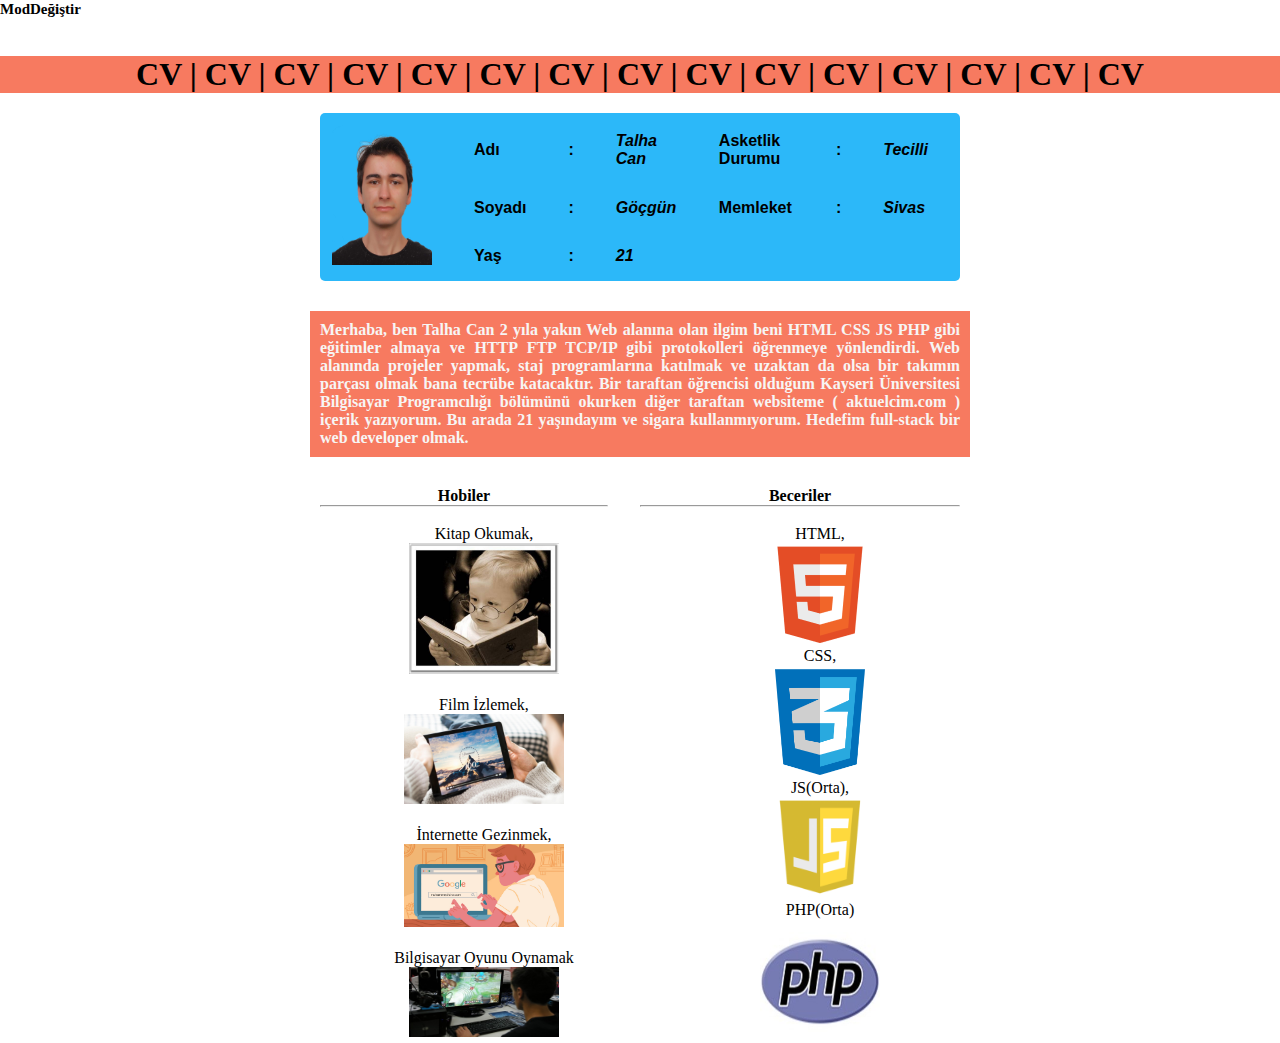
<file: index.html>
<!DOCTYPE html>
<html lang="tr">
<head>
	<meta http-equiv="content-type" content="text/html; charset=utf-8">
	<meta name="viewport" content="width=device-width, initial-scale=1.0">
	<link rel="stylesheet" href="css.css">
</head>
<body>
	<div>
		<span id="modchange" onclick="switchMod()">ModDeğiştir</span>
		<div id="cvid">
			<h1>CV | CV | CV | CV | CV | CV | CV | CV | CV | CV | CV | CV | CV | CV | CV</h1>
		</div>
	</div>
		<div id="tablediv">
			<table>
				<tr>
					<td rowspan="4"><a href="DSC_9299.png" target="_blank"><img src="DSC_9299.png" width="100px" height="140px"></a></td>
				</tr>
				<tr>
					<td><b>Adı</b></td>
					<td><b>:</b></td>
					<td><b><i>Talha Can</i></b></td>
					<td><b>Asketlik Durumu</b></td>
					<td><b>:</b></td>
					<td><b><i>Tecilli</i></b></td>
				</tr>
				<tr>
					<td><b>Soyadı</b></td>
					<td><b>:</b></td>
					<td><b><i>Göçgün</i></b></td>
					<td><b>Memleket</b></td>
					<td><b>:</b></td>
					<td><b><i>Sivas</i></b></td>

				</tr>
				<tr>
					<td><b>Yaş</b></td>
					<td><b>:</b></td>
					<td><b><i>21</i></b></td>
				</tr>
			</table>
		</div>
		<div id="tanitimdiv">
			<p>
				<b>Merhaba, ben Talha Can 2 yıla yakın Web alanına olan ilgim beni HTML CSS JS PHP gibi eğitimler almaya ve HTTP FTP TCP/IP gibi protokolleri
				öğrenmeye yönlendirdi. Web alanında projeler yapmak, staj programlarına katılmak ve uzaktan da olsa bir takımın parçası olmak bana tecrübe katacaktır.
				Bir taraftan öğrencisi olduğum Kayseri Üniversitesi Bilgisayar Programcılığı bölümünü okurken diğer taraftan websiteme ( aktuelcim.com ) içerik yazıyorum. Bu arada 21 yaşındayım ve sigara kullanmıyorum.
				Hedefim full-stack bir web developer olmak.</b>
			</p>
		</div>
		<div id="hobbiesandabilities">
			<div id="hobbies">
				<strong>Hobiler</strong>
				<hr />
				<ul>
					<li><br />Kitap Okumak,<br /><a href="kitap_okumak.jpg" target="_blank"><img src="kitap_okumak.jpg" width="150px" height="131px"></a></li>
					<li><br />Film İzlemek,<br /><a href="film_izlemek.jpg" target="_blank"><img src="film_izlemek.jpg" width="160px" height="90px"></a></li>
					<li><br />İnternette Gezinmek,<br /><a href="internette_gezinmek.jpg" target="_blank"><img src="internette_gezinmek.jpg" width="160px" height="83px"></a></li>
					<li><br />Bilgisayar Oyunu Oynamak<br /><a href="bilgisayar_oynamak.jpg" target="_blank"><img src="bilgisayar_oynamak.jpg" width="150px" height="70px"></a></li>
				<ul>
			</div>
			<div id="abilities">
				<strong>Beceriler</strong>
				<hr />
				<ul>
					<li><br />HTML,<br /><a href="html.png" target="_blank"><img src="html.png" width="120px" height="100px"></a></li>
					<li>CSS,<br /><a href="css.png" target="_blank"><img src="css.png" width="90px" height="110px"></a></li>
					<li>JS(Orta),<br /><a href="js.png" target="_blank"><img src="js.png" width="120px" height="100px"></a></li>
					<li>PHP(Orta)<br /><a href="php.jpg" target="_blank"><img src="php.jpg" width="120px" height="120px"></a></li>
				<ul>
			</div>
		</div>
		<script language="javascript" type="text/javascript">
			function switchMod(){
				let body = document.getElementsByTagName("body")[0];
				if(body.style.backgroundColor=="black"){
					body.style.backgroundColor = "white";
					body.style.color = "black";
				}else{
					body.style.backgroundColor = "black";
					body.style.color = "white";
				}
			}
		</script>
</body>
</html>
</file>
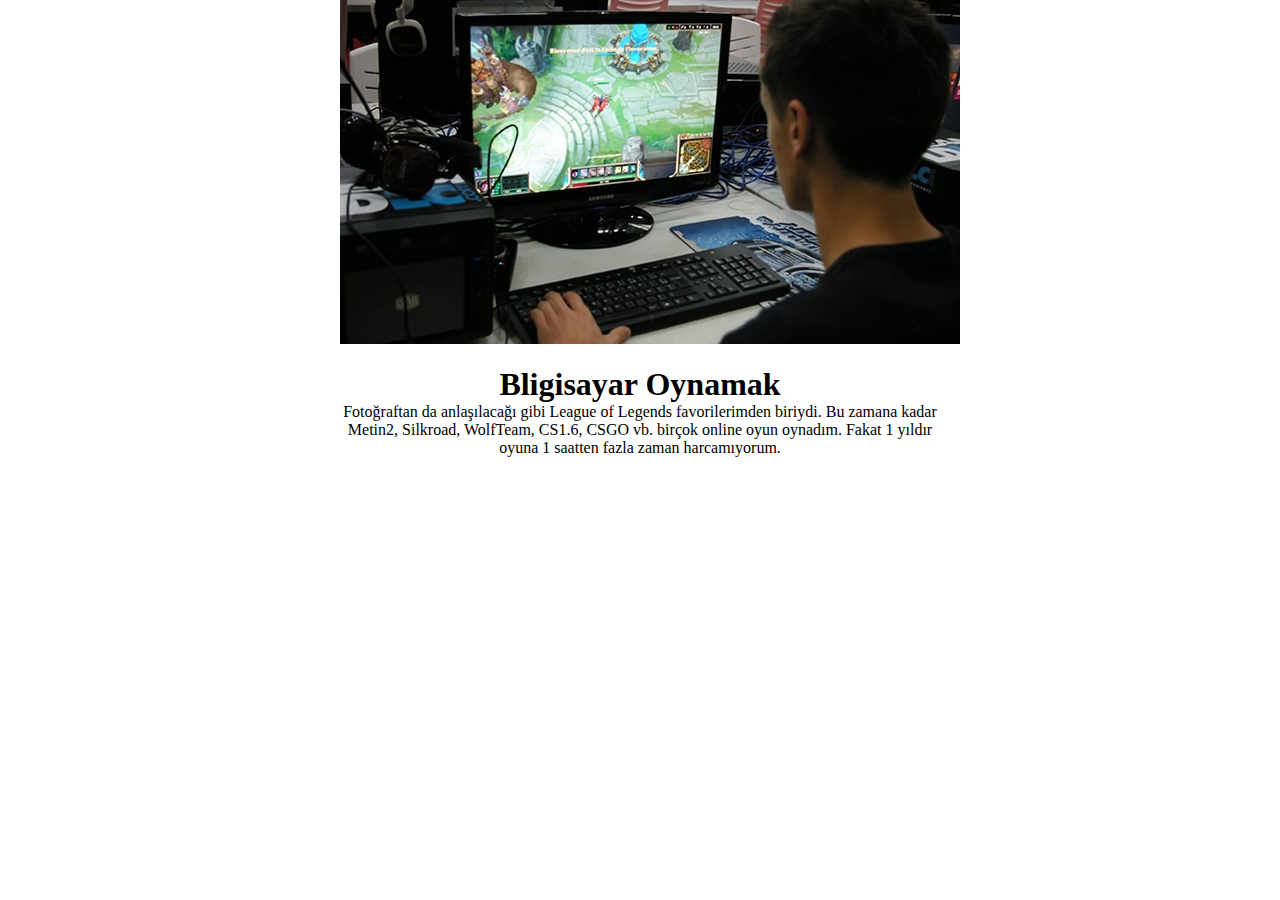
<file: computergames.html>
<!DOCTYPE html>
<html lang="tr">
<head>
	<meta http-equiv="content-type" content="text/html; charset=utf-8">
	<meta name="viewport" content="width=device-width, initial-scale=1.0">
	<link rel="stylesheet" href="css2.css">
	<title>Bilgisayar Oynamak</title>
</head>
<body>
		<div id="img"><img src="bilgisayar_oynamak.jpg"></div><br />
		<div id="title"><h1>Bligisayar Oynamak</h1></div>
		<div id="explain">Fotoğraftan da anlaşılacağı gibi League of Legends favorilerimden biriydi. Bu zamana kadar Metin2, Silkroad, WolfTeam, CS1.6, CSGO vb. birçok online oyun oynadım. Fakat 1 yıldır oyuna 1 saatten fazla zaman harcamıyorum.</div>
	
</body>
</html>
</file>
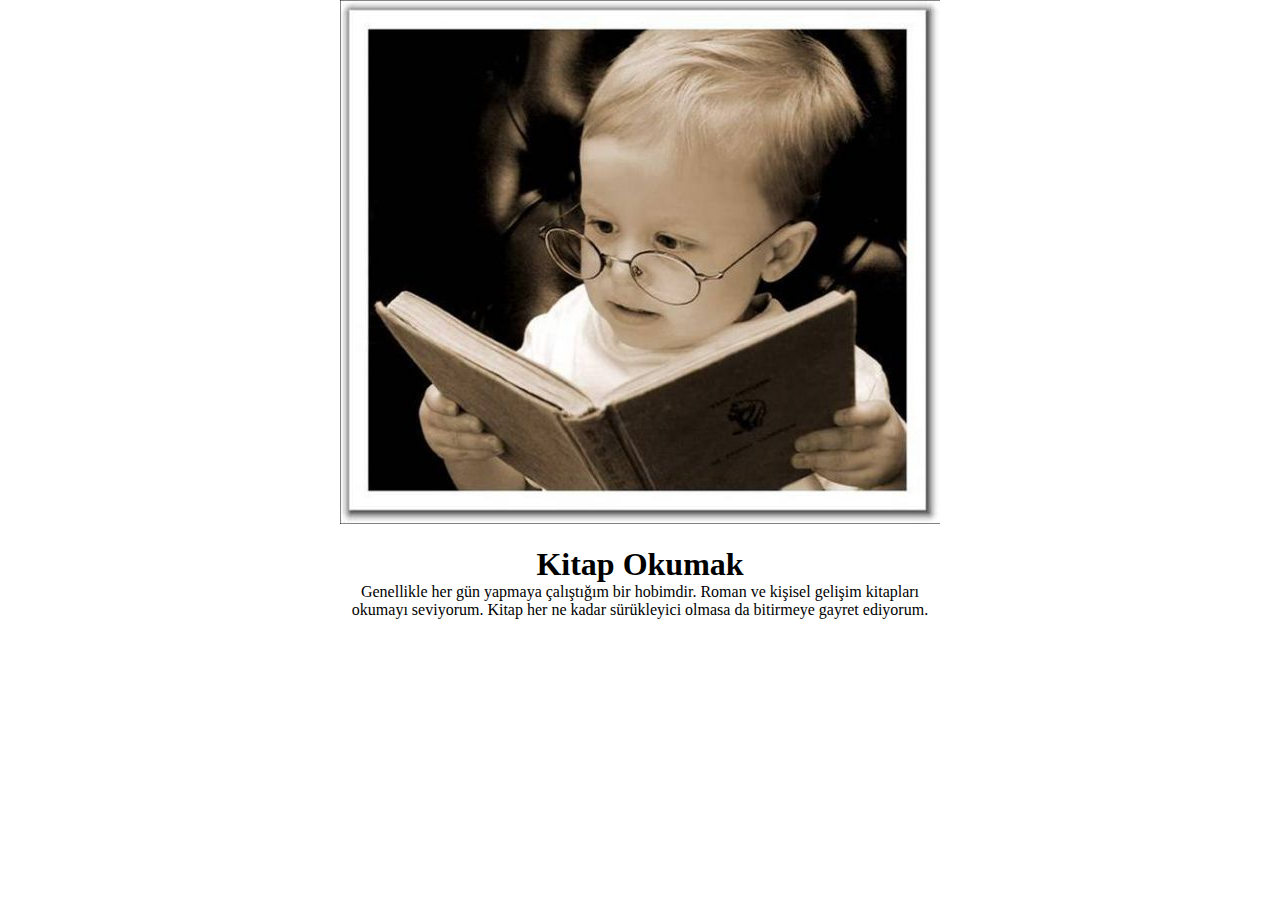
<file: reading.html>
<!DOCTYPE html>
<html lang="tr">
<head>
	<meta http-equiv="content-type" content="text/html; charset=utf-8">
	<meta name="viewport" content="width=device-width, initial-scale=1.0">
	<link rel="stylesheet" href="css2.css">
	<title>Kitap Okumak</title>
</head>
<body>
		<div id="img"><img src="kitap_okumak.jpg"></div><br />
		<div id="title"><h1>Kitap Okumak</h1></div>
		<div id="explain">Genellikle her gün yapmaya çalıştığım bir hobimdir. Roman ve kişisel gelişim kitapları okumayı seviyorum. Kitap her ne kadar sürükleyici olmasa da bitirmeye gayret ediyorum.</div>
	
</body>
</html>
</file>
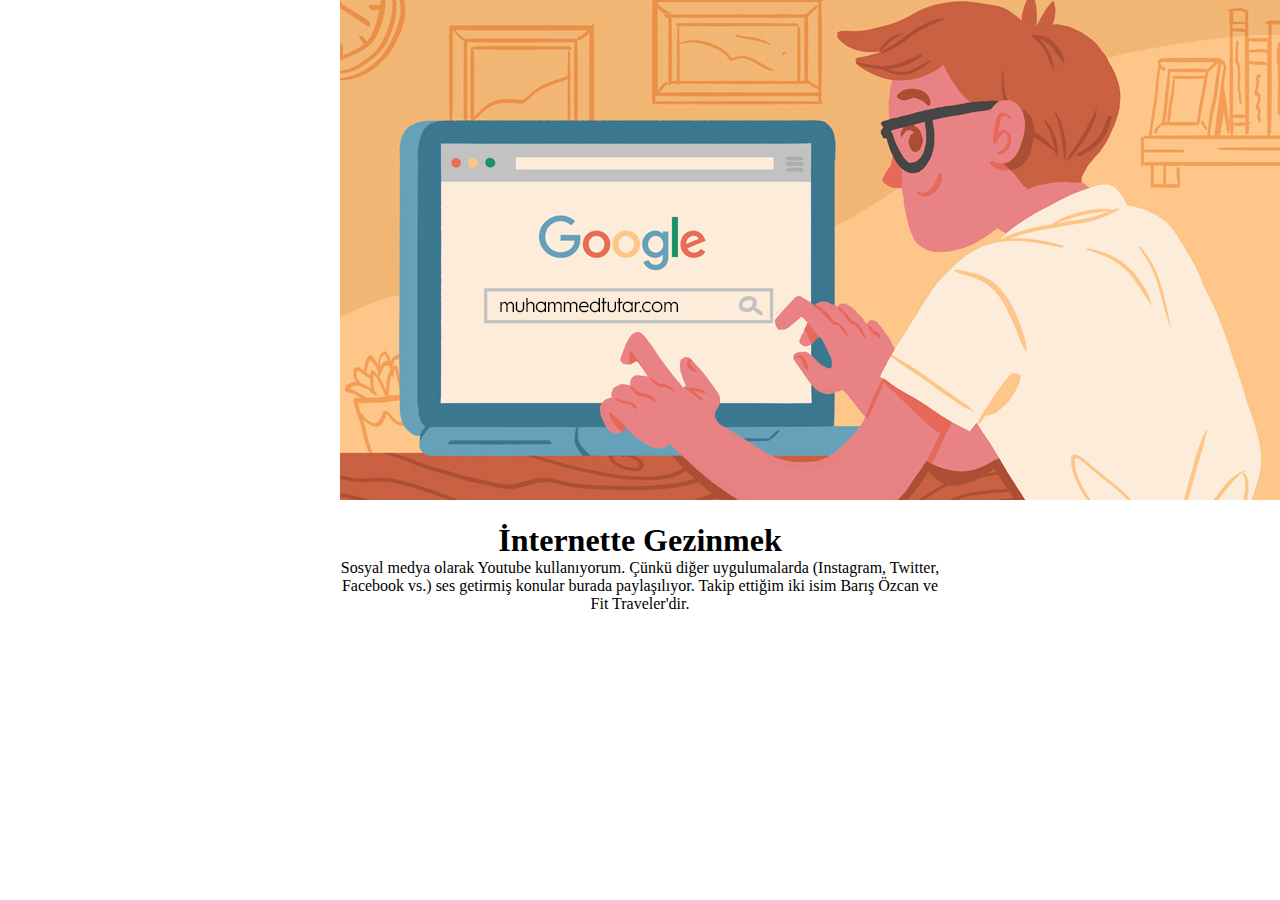
<file: Search.html>
<!DOCTYPE html>
<html lang="tr">
<head>
	<meta http-equiv="content-type" content="text/html; charset=utf-8">
	<meta name="viewport" content="width=device-width, initial-scale=1.0">
	<link rel="stylesheet" href="css2.css">
	<title>İnternette Gezinmek</title>
</head>
<body>
		<div id="img"><img src="internette_gezinmek.jpg"></div><br />
		<div id="title"><h1>İnternette Gezinmek</h1></div>
		<div id="explain">Sosyal medya olarak Youtube kullanıyorum. Çünkü diğer uygulumalarda (Instagram, Twitter, Facebook vs.) ses getirmiş konular burada paylaşılıyor. Takip ettiğim iki isim Barış Özcan ve Fit Traveler'dir.</div>
</body>
</html>
</file>
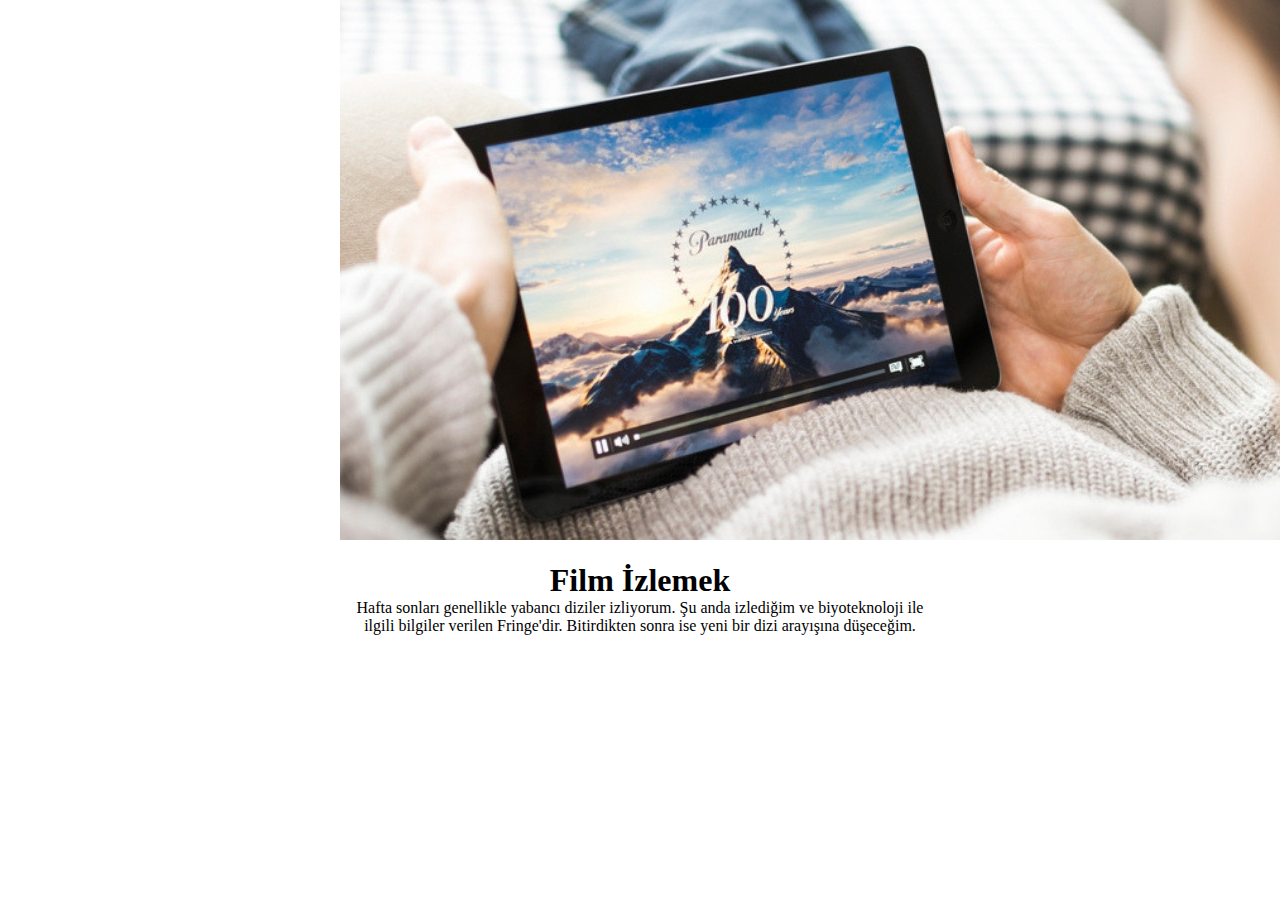
<file: watching.html>
<!DOCTYPE html>
<html lang="tr">
<head>
	<meta http-equiv="content-type" content="text/html; charset=utf-8">
	<meta name="viewport" content="width=device-width, initial-scale=1.0">
	<link rel="stylesheet" href="css2.css">
	<title>Film İzlemek</title>
</head>
<body>
		<div id="img"><img src="film_izlemek.jpg"></div><br />
		<div id="title"><h1>Film İzlemek</h1></div>
		<div id="explain">Hafta sonları genellikle yabancı diziler izliyorum. Şu anda izlediğim ve biyoteknoloji ile ilgili bilgiler verilen Fringe'dir. Bitirdikten sonra ise yeni bir dizi arayışına düşeceğim.</div>
	
</body>
</html>
</file>
<file: css.css>
*{
	margin: 0;
	box-sizing: content-box;
}

body{
	font-family: tahoma;
}

#modchange{
	cursor: pointer;
	font-size: 15px;
	font-weight: bold;
	animation-name: example;
	animation-duration: 1s;
	animation-iteration-count: infinite;
	animation-direction: alternate;
}

@keyframes example{
	0%		{color: black;}
	100%	{color: white;}
}

#cvid{
	margin-top: 3%;
	background-color: #F77A60;
	text-align: center;
}

#tablediv{
	font-family: arial;
	width: 50%;
	margin-top: 1.5%;
	margin-left: auto;
	margin-right: auto;
	background-color: #2CB8F9;
	border-radius: 5px;
	
}

table{
	margin-left: auto;
	margin-right: auto;
}

td{
	
	padding: 10px;
	padding-right: 30px;
}

#tanitimdiv{
	width: 50%;
	background-color: #F77A60;
	margin-top: 30px;
	margin-left: auto;
	margin-right: auto;
	padding: 10px;
	text-align: justify;
	color: #F7F5F4;
	
}

#hobbiesandabilities{
	width: 50%;
	margin-left: auto;
	margin-right: auto;
	margin-top: 30px;
}

#hobbies{
	width: 45%;
	float: left;
	text-align: center;
}

li{
	list-style: none;
	text-align: center;
}

h4{
	text-align: center;
}

a{
	text-decoration: none;
	font-style: italic;
}

#abilities{
	width: 50%;
	float: right;
	text-align: center;
}

button{
	border: none;
	background: none;
	font-weight: bold;
	font-size: 17px;
}
</file>
<file: css2.css>
*{
	margin: 0;
	box-sizing: content-box;
}

body{
	font-family: tahoma;
}

#img{
	margin-left: auto;
	margin-right: auto;
	width: 600px;
}

#title{
	text-align: center;
	margin-left: auto;
	margin-right: auto;
	width: 600px;
}

#explain{
	text-align: center;
	margin-left: auto;
	margin-right: auto;
	width: 600px;
}
</file>
